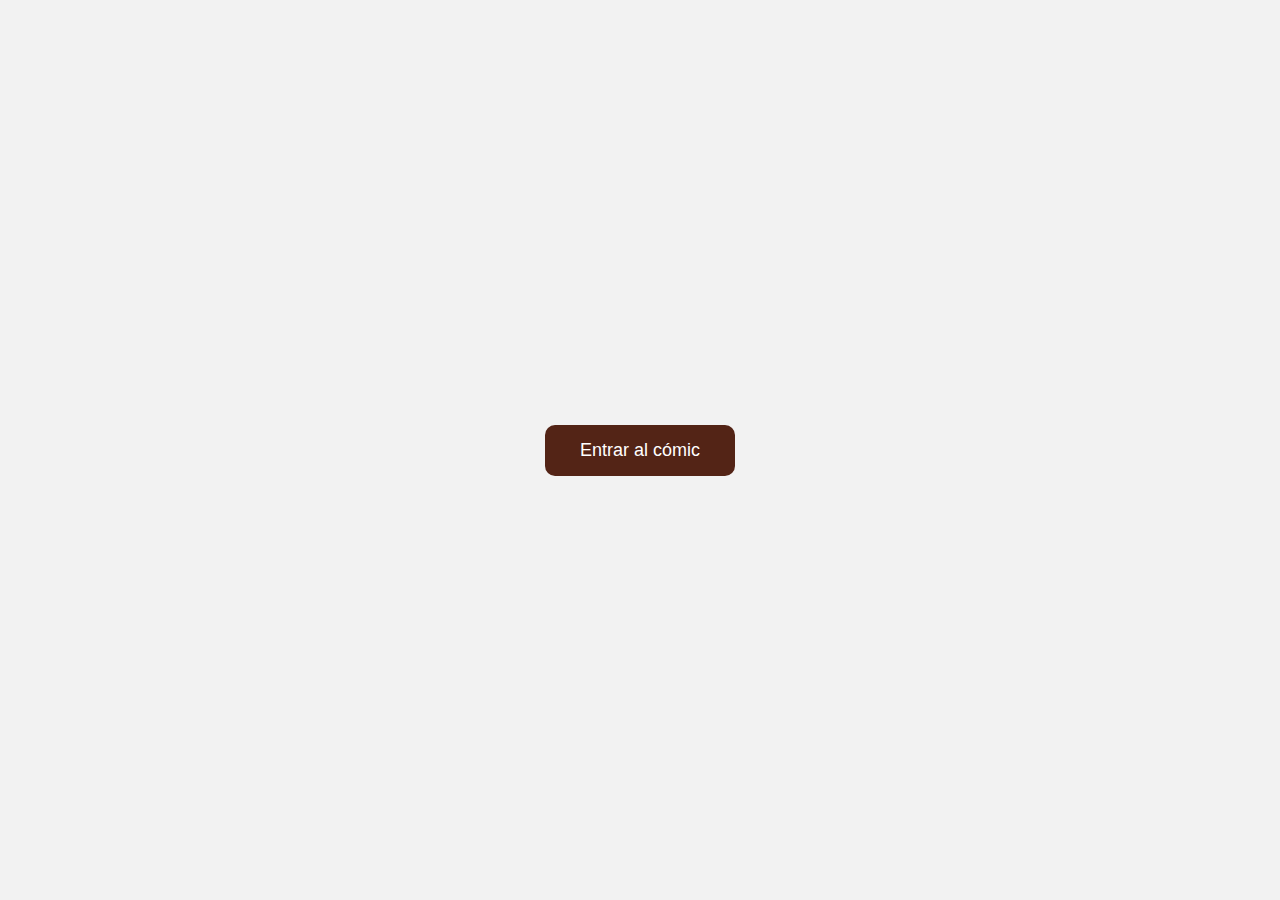
<file: index.html>
<!DOCTYPE html>
<html lang="es">
<head>
    <meta charset="UTF-8">
    <title>Boton</title>
    <style>
        body {
            margin: 0;
            height: 100vh;
            display: flex;
            justify-content: center;
            align-items: center;
            background-color: #f2f2f2;
            font-family: Arial, sans-serif;
        }

        a {
            padding: 15px 35px;
            background-color: #532416;
            color: white;
            text-decoration: none;
            border-radius: 10px;
            font-size: 18px;
            transition: 0.3s;
        }

        a:hover {
            background-color: #ff3c00;
        }
    </style>
</head>
<body>

    <a href="03_datos_base_comic/index.html">
        Entrar al cómic
    </a>

</body>
</html>
</file>
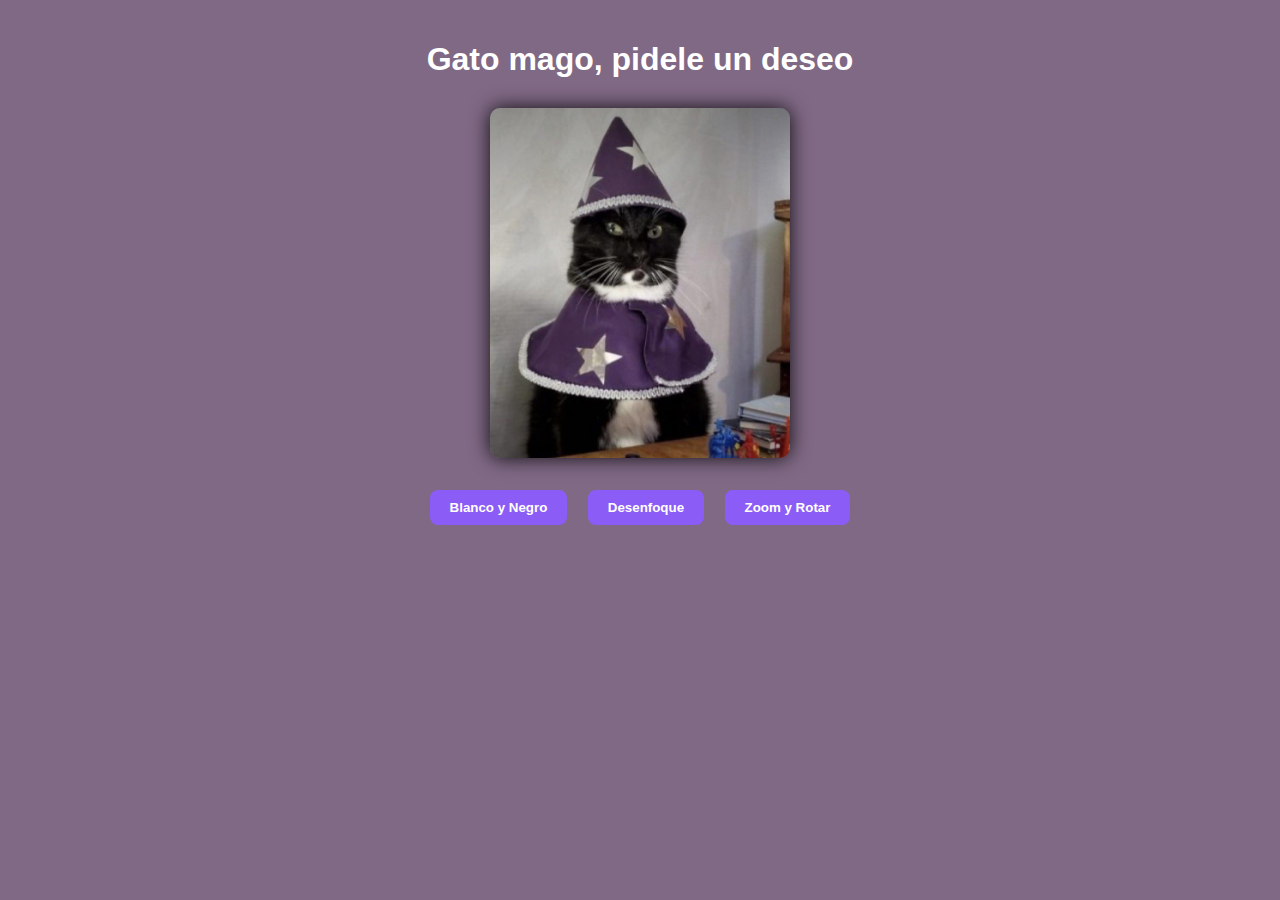
<file: 01_repaso-javascrip/index.html>
<!DOCTYPE html>
<html lang="en">
<head>
    <meta charset="UTF-8">
    <meta name="viewport" content="width=device-width, initial-scale=1.0">
    <title>Gato mago</title>
    <link rel="stylesheet" href="style.css">
</head>
<body>
    
<h1>Gato mago, pidele un deseo</h1>

<img id="gato" src="Gato Mistico.jfif" alt="Gato Místico" width="500px" height="500px">
    
    <div class="botones">
      <button id="btnBlancoNegro">Blanco y Negro</button>
      <button id="btnDesenfoque">Desenfoque</button>
      <button id="btnZoomRotar">Zoom y Rotar</button>
    </div>
  </div>





<script src="app.js"></script>

</body>
</html>
</file>
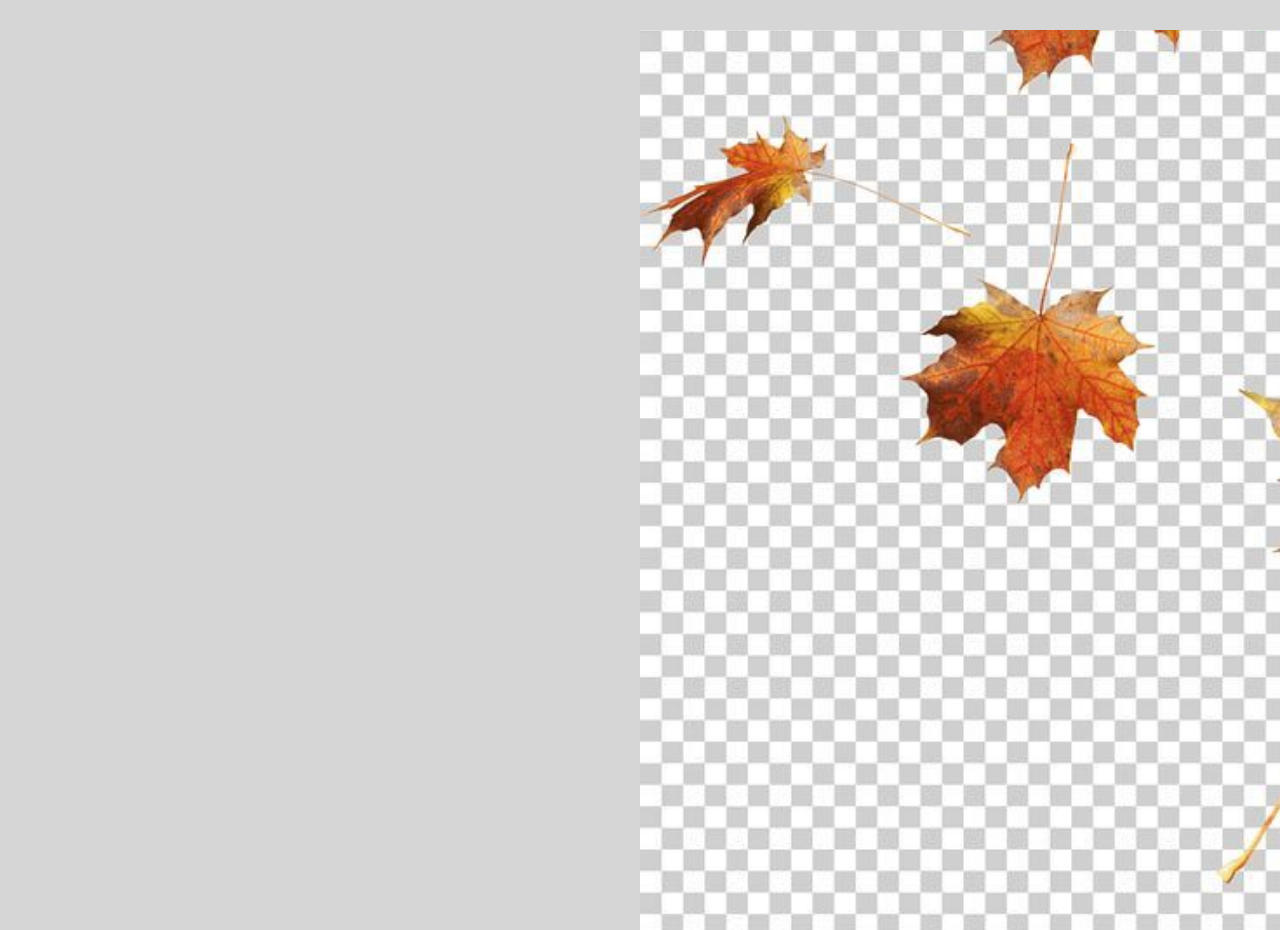
<file: 02-escenarios-interativo-main 2/index.html>
<!DOCTYPE html>
<html lang="en">
<head>
    <meta charset="UTF-8">
    <meta name="viewport" content="width=device-width, initial-scale=1.0">
    <title>Escenarios</title>
    <link rel="stylesheet" href="style.css">
</head>
<body>

<div class="escenarios">
    <img src="mas alla del jardin.jpeg" alt="Bosque de fondo" class="fondo">

     <img src="hojas cayendo.jpg" alt="hojas cayendo" class="fondo">
      <img src="hojas cayendo.jpg" alt="hojas cayendo" class="fondo">







    <script src="app.js"></script>
    
</body>
</html>
</file>
<file: 01_repaso-javascrip/style.css>
body {
  font-family: Arial, sans-serif;
  background-color: #806985;
  color: white;
  text-align: center;
  margin: 0;
  padding: 20px;
}

h1 {
  color: white;
  margin-bottom: 30px;
}

.container {
  display: flex;
  flex-direction: column;
  align-items: center;
}

#gato {
  width: 300px;
  height: auto;
  border-radius: 10px;
  transition: all 0.5s ease;
  box-shadow: 0 0 20px rgba(0, 0, 0, 0.9);
}

.botones {
  margin-top: 20px;
}

button {
  background-color: #8b5cf6;
  border: none;
  color: white;
  padding: 10px 20px;
  margin: 8px;
  border-radius: 8px;
  cursor: pointer;
  font-weight: bold;
  transition: background-color 0.3s;
}

button:hover {
  background-color: #6d28d9;
}
</file>
<file: 02-escenarios-interativo-main 2/style.css>
body {
  margin: 0;
  background-color: #d6d6d6;
  display: flex;
  flex-direction: column;
  align-items: center;
  gap: 40px;
  padding: 30px 0;
  font-family: Arial, sans-serif;
}


.fondo {
  position: absolute;
  width: 100%;
  height: 100%;
  object-fit: cover;
}


.hud {
  position: absolute;
  top: 10px;
  right: 15px;
  display: flex;
  flex-direction: column;
  gap: 10px;
  z-index: 10;
}
.contador {
  display: flex;
  align-items: center;
  background: rgba(255,255,255,0.6);
  border-radius: 20px;
  padding: 5px 10px;
}
.icono { width: 25px; height: 25px; margin-right: 8px; }


.objeto {
  position: absolute;
  cursor: pointer;
  transition: transform 0.2s ease, opacity 0.3s ease;
  user-select: none;
  z-index: 5;
}
.objeto:hover { transform: scale(1.12); }


.animable {
  position: absolute;
  z-index: 4;
  pointer-events: none;
}

/* === ESCENARIO 1: BOSQUE === */
.escenario1 .flor { width: 55px; }
.flor1 { bottom: 80px; left: 130px; }
.flor2 { bottom: 90px; left: 260px; }
.flor3 { bottom: 70px; left: 400px; }

.muñeco { width: 70px; }
.muneco1 { top: 220px; left: 420px; }
.muneco2 { top: 210px; left: 540px; }
.muneco3 { top: 230px; left: 600px; }

.caracol { width: 90px; bottom: 50px; left: 40px; }
.piedras { width: 100px; bottom: 15px; right: 10px; }

.mariposa {
  width: 70px;
  top: 60px;
  left: 100px;
  animation: volar 4s infinite ease-in-out alternate;
}
@keyframes volar {
  0% { transform: translateY(0) rotate(0deg); }
  100% { transform: translateY(-25px) rotate(10deg); }
}

.cabeza {
  width: 90px;
  bottom: 40px;
  right: 410px;
  animation: caminar 3s infinite alternate;
}
@keyframes caminar {
  0% { transform: translateX(0); }
  100% { transform: translateX(70px); }
}

/* === ESCENARIO 2: PSIQUIÁTRICO === */
.escenario2 .arma { width: 60px; }
.arma1 { bottom: 80px; left: 120px; }
.arma2 { bottom: 90px; left: 250px; }
.arma3 { bottom: 100px; left: 380px; }
.arma4 { bottom: 70px; left: 500px; }

.personaje1 { width: 280px; top: 220px; left: 540px; }
.dedos { width: 120px; top: 400px; left: 150px; }

.camara {
  width: 80px;
  top: 40px;
  right: 80px;
  animation: girar 2s infinite linear;
}
@keyframes girar {
  0% { transform: rotate(0deg); }
  100% { transform: rotate(360deg); }
}

.personaje2 {
  width: 130px;
  bottom: 150px;
  right: 250px;
  animation: flotar 4s infinite ease-in-out alternate;
}
@keyframes flotar {
  0% { transform: translateY(0); }
  100% { transform: translateY(-25px); }
}


.escenario3 .silla { width: 60px; }
.silla1 { bottom: 50px; left: 120px; }
.silla2 { bottom: 70px; left: 250px; }
.silla3 { bottom: 80px; left: 380px; }
.silla4 { bottom: 60px; left: 520px; }

.luchador1 { width: 119px; top: 200px; left: 80px; }
.luchador2 { width: 120px; top: 260px; left: 600px; }

.luchador3 {
  width: 220px;
  bottom: 300px;
  left: 300px;
  animation: saltar 2.5s infinite ease-in-out;
}
@keyframes saltar {
  0% { transform: translateY(0); }
  50% { transform: translateY(-30px); }
  100% { transform: translateY(0); }
}

.escalera {
  width: 400px;
  right: 40px;
  bottom: 90px;
  animation: mover 2s infinite alternate;
}
@keyframes mover {
  0% { transform: rotate(0deg); }
  100% { transform: rotate(10deg); }
}

/* === GALERÍA === */
.contenedor-escenarios {
  position: relative;
  width: 750px;
  height: 500px;
  overflow: hidden; 
  border: 4px solid #000; 
  box-sizing: border-box;
}

.galeria {
  width: 100%;
  height: 100%;
  position: relative;
  overflow: hidden;
}

/* ESCENARIOS */
.escenario {
  position: absolute;
  top: 0;
  left: 0;
  width: 100%;
  height: 100%;
  display: none;
  box-sizing: border-box;
}

.escenario.activo {
  display: block;
}
.flecha {
  position: absolute;
  top: 50%;
  transform: translateY(-50%);
  font-size: 40px;
  background-color: rgba(0,0,0,0.4);
  color: white;
  border: none;
  padding: 10px 14px;
  cursor: pointer;
  border-radius: 8px;
  z-index: 300; /* por encima de todo */
  transition: background 0.2s;
}

.flecha.anterior { left: 8px; }
.flecha.siguiente { right: 8px; }


.titulo {
  text-align: center;
  margin-bottom: 10px;
  font-size: 28px;
  color: #222;
}

/* MINIATURAS */
.miniaturas {
  position: absolute;
  bottom: 8px;
  width: calc(100% - 20px);
  display: flex;
  justify-content: center;
  gap: 10px;
  padding: 0 10px;
  z-index: 200;
  pointer-events: none; 
}
.miniaturas .miniatura {
  pointer-events: auto;
  width: 70px;
  height: 50px;
  object-fit: cover;
  cursor: pointer;
  opacity: 0.6;
  border-radius: 6px;
}
.miniatura.activaMini { border: 2px solid rgb(255,166,0); opacity: 1; }
</file>
